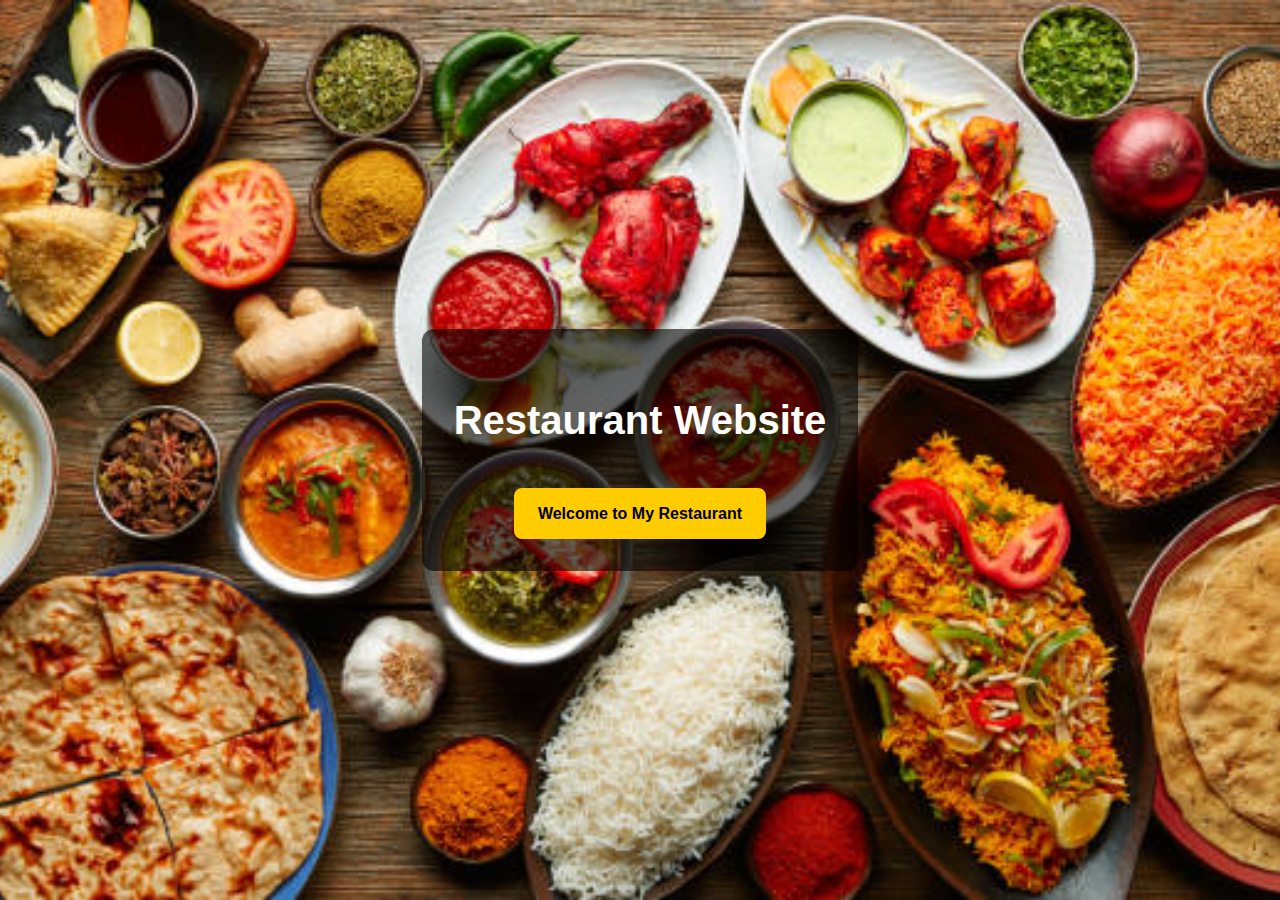
<file: index.html>
<!DOCTYPE html>
<html lang="en">
<head>
  <meta charset="UTF-8" />
  <meta name="viewport" content="width=device-width, initial-scale=1.0"/>
  <title>Restaurant Website</title>
  <link rel="stylesheet" href="style.css" />
</head>
<body>
  <div class="landing-page">
    <div class="overlay">
      <h1 class="main-title">Restaurant Website</h1>
      <a href="main.html" class="enter-btn">Welcome to My Restaurant</a>
    </div>
    
  </div>
</body>
</html>
</file>
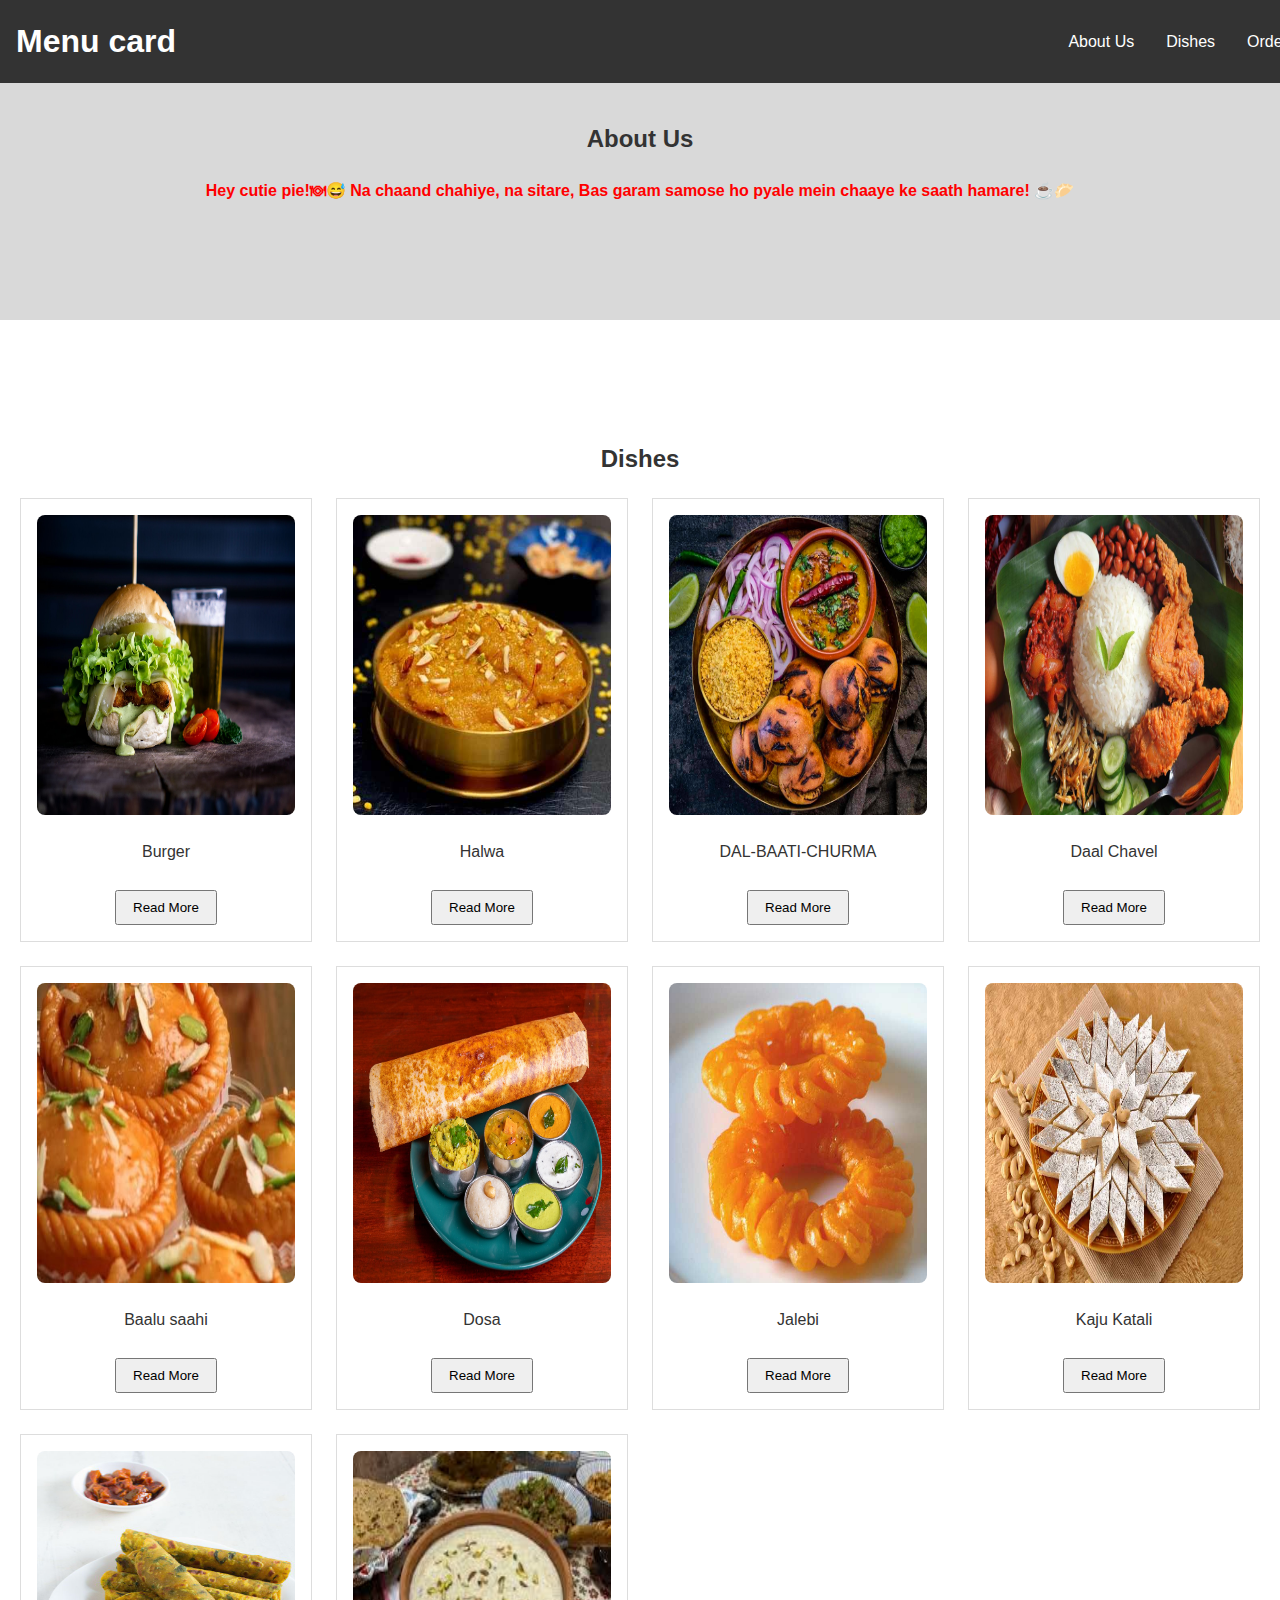
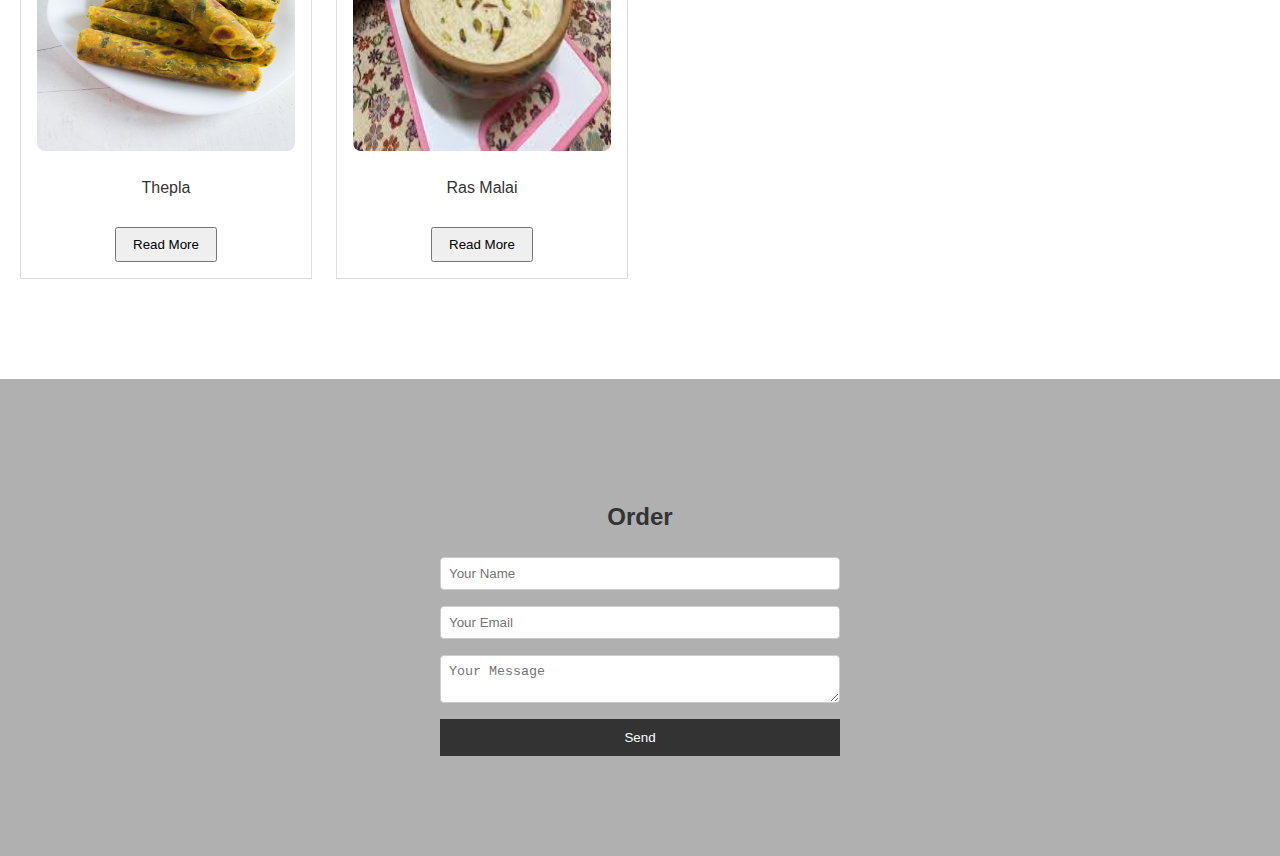
<file: main.html>
<!DOCTYPE html>
<html lang="en">
<head>
  <meta charset="UTF-8" />
  <meta name="viewport" content="width=device-width, initial-scale=1.0"/>
  <title>Manu Card</title>
  <link rel="stylesheet" href="style.css" />
</head>
<body>
  <header>
    <nav class="navbar">
      <h1>Menu card</h1>
      <ul class="menu">
        <li><a href="#about">About Us</a></li>
        <li><a href="#blogs">Dishes</a></li>
        <li><a href="#contact">Order</a></li>
      </ul>
    </nav>
  </header>

  <section id="about">
    <h2>About Us</h2>
    <div class="sayari">
    <p>Hey cutie pie!🍽😅

Na chaand chahiye, na sitare,
Bas garam samose ho pyale mein chaaye ke saath hamare! ☕🥟
    </p></div>
  </section>

  <section id="blogs">
    <h2>Dishes</h2>
    <div class="gallery">
      <div class="card">
        <img src="image 1.jpeg" alt="Burger" height="300px" width="300px">
        <p class="caption">Burger</p>
        <button class="read-more">Read More</button>
        <p class="info">Regular Price: ₹120</p>
        <p class="info">Special Offer: Available at ₹99 when ordered with fries as a combo.</p>
      </div>
      <div class="card">
        <img src="halwa.jpeg" alt="Halwa"height="300px" width="300px">
        <p class="caption">Halwa</p>
        <button class="read-more">Read More</button>
        <p class="info">Regular Price: ₹80</p>
        <p class="info">Special Offer: Offered at ₹60 when served with puri during breakfast hours.</p>
      </div>
      <div class="card">
        <img src="DAL-BAATI-CHURMA.jpg" alt="Dal Baati Churma"height="300px" width="300px">
        <p class="caption">DAL-BAATI-CHURMA</p>
        <button class="read-more">Read More</button>
        <p class="info">Regular Price: ₹200</p>
        <p class="info">Special Offer: ₹170 with complimentary glass of chaas (buttermilk) on weekends.</p>
      </div>
      <div class="card">
        <img src="daal chavel.jpg" alt="Daal Chavel"height="300px" width="300px">
        <p class="caption">Daal Chavel</p>
        <button class="read-more">Read More</button>
        <p class="info">Regular Price: ₹100</p>
        <p class="info">Special Offer: ₹85 for a home-style meal combo including salad and pickle.</p>
      </div>
      <div class="card">
        <img src="baalu sahi.jpg" alt="Baalu saahi"height="300px" width="300px">
        <p class="caption">Baalu saahi</p>
        <button class="read-more">Read More</button>
        <p class="info">Regular Price: ₹60 per piece</p>
        <p class="info">Special Offer: ₹50 for a pack of 2 pieces during festive season.</p>
      </div>
      <div class="card">
        <img src="indian-food-dosa.jpg" alt="Dosa"height="300px" width="300px">
        <p class="caption">Dosa</p>
        <button class="read-more">Read More</button>
        <p class="info">Regular Price: ₹150</p>
        <p class="info">Special Offer: ₹120 with chutney and sambhar during lunch hours.</p>
      </div>
      <div class="card">
        <img src="jalebi.jpg" alt="Jalebi" height="300px" width="300px">
        <p class="caption">Jalebi</p>
        <button class="read-more">Read More</button>
        <p class="info">Regular Price: ₹90 per 250 grams</p>
        <p class="info">Special Offer: ₹75 per 250 grams in morning hours (7–10 AM).</p>
      </div>
      <div class="card">
        <img src="kaju katali.jpg" alt="Kaju Katali" height="300px" width="300px">
        <p class="caption">Kaju Katali</p>
        <button class="read-more">Read More</button>
        <p class="info">Regular Price: ₹150 for 100 grams</p>
        <p class="info">Special Offer: ₹130 for 200 grams as part of sweet gift packs.</p>
      </div>
      <div class="card">
        <img src="methi-thepla-gujarati-food.jpg" alt="Thepla" height="300px" width="300px">
        <p class="caption">Thepla</p>
        <button class="read-more">Read More</button>
        <p class="info">Regular Price: ₹70 for 2 pieces</p>
        <p class="info">Special Offer: ₹60 when served with curd and pickle as a breakfast combo.</p>
      </div>
      <div class="card">
        <img src="ras malai.jpg" alt="Ras Malai" height="300px" width="300px">
        <p class="caption">Ras Malai</p>
        <button class="read-more">Read More</button>
        <p class="info">Regular Price: ₹100 for 2 pieces</p>
        <p class="info">Special Offer: ₹85 during festive promotions or bulk orders.</p>
      </div>
    </div>
  </section>

  <section id="contact">
    <h2>Order</h2>
    <form>
      <input type="text" name="name" placeholder="Your Name" required />
      <input type="email" name="email" placeholder="Your Email" required />
      <textarea name="message" placeholder="Your Message" required></textarea>
      <button type="submit">Send</button>
    </form>
  </section>

  <script src="script.js"></script>
  </body>
</html>
</file>
<file: style.css>
/* General Styles */
body {
  font-family: Arial, sans-serif;
  margin: 0;
  padding: 0;
  line-height: 1.6;
  color: #333;

}

h1, h2 {
  text-align: center;
}

/* Landing Page Styles */
.landing-page {
  background-image: url('background image.jpg');
  background-size: cover;
  background-position: center;
  height: 100vh;
  display: flex;
  align-items: center;
  justify-content: center;
}

.overlay {
  background-color: rgba(0, 0, 0, 0.6);
  color: white;
  text-align: center;
  padding: 2rem;
  border-radius: 12px;
  transition: transform 0.3s;
}

.main-title {
  font-size: 2.5rem;
  margin-bottom: 20px;
  transition: color 0.3s;
}

.overlay:hover {
  transform: scale(1.05);
}

.main-title:hover {
  color: #ffcc00;
}

.enter-btn {
  display: inline-block;
  margin-top: 1rem;
  padding: 0.8rem 1.5rem;
  background-color: #ffcc00;
  color: black;
  text-decoration: none;
  font-weight: bold;
  border-radius: 8px;
  transition: background-color 0.3s;
}

.enter-btn:hover {
  background-color: #ffaa00;
}

/* Navbar */
.navbar {
  background-color: #333;
  color: #fff;
  padding: 1rem;
  display: flex;
  justify-content: space-between;
  align-items: center;
  flex-wrap: wrap;
  position: fixed;
  width: 100%;
  top: 0;
  z-index: 1000;
}

.navbar h1 {
  margin: 0;
}

/* Menu */
.menu {
  list-style: none;
  display: flex;
  gap: 1rem;
  margin: 0;
  padding: 0;
}

.menu li a {
  color: white;
  text-decoration: none;
  padding: 0.5rem;
  transition: background-color 0.3s;
}

.menu li a:hover {
  background-color: #f39c12;
  border-radius: 5px;
}

/* Hamburger Toggle */
.menu-toggle {
  display: none;
  flex-direction: column;
  cursor: pointer;
}

.menu-toggle div {
  width: 25px;
  height: 3px;
  background-color: white;
  margin: 4px;
}

/* Sections */
section {
  padding: 100px 20px;
  text-align: center;
  animation: reveal 1.5s ease-out;
}

/* Blog Gallery */
.gallery {
  display: grid;
  grid-template-columns: repeat(auto-fit, minmax(250px, 1fr));
  gap: 1.5rem;
}

.card {
  border: 1px solid #ddd;
  padding: 1rem;
  text-align: center;
  transition: transform 0.3s;
}

.card img {
  max-width: 100%;
  border-radius: 8px;
  transition: transform 0.3s;
}

.card:hover img {
  transform: scale(1.1);
}

.read-more {
  margin-top: 10px;
  padding: 0.5rem 1rem;
  cursor: pointer;
}

.info {
  display: none;
  background-color: #f9f9f9;
  padding: 10px;
  margin-top: 10px;
  border-radius: 5px;
}

/* Contact Form */
form {
  display: flex;
  flex-direction: column;
  gap: 1rem;
  max-width: 400px;
  margin: auto;
}

input, textarea {
  padding: 0.5rem;
  border: 1px solid #ccc;
  border-radius: 4px;
}

button[type="submit"] {
  padding: 0.7rem;
  background-color: #333;
  color: white;
  border: none;
  cursor: pointer;
  transition: background-color 0.3s;
}

button[type="submit"]:hover {
  background-color: #555;
}

/* Animations */
@keyframes reveal {
  from {
    opacity: 0;
    transform: translateY(20px);
  }
  to {
    opacity: 1;
    transform: translateY(0);
  }
}

@keyframes fadeInLeft {
  from {
    opacity: 0;
    transform: translateX(-20px);
  }
  to {
    opacity: 1;
    transform: translateX(0);
  }
}

@keyframes fadeInRight {
  from {
    opacity: 0;
    transform: translateX(20px);
  }
  to {
    opacity: 1;
    transform: translateX(0);
  }
}

/* Responsive Navbar */
@media (max-width: 768px) {
  .menu {
    display: none;
    flex-direction: column;
    width: 100%;
    background-color: #333;
  }

  .menu li {
    text-align: center;
    padding: 1rem 0;
    border-top: 1px solid #444;
  }

  .menu.active {
    display: flex;
  }

  .menu.toggle {
    display: flex;
  }

  .menu-toggle {
    display: flex;
  }
}

#about{
  background-color: #d9d9d9;

}

#blog{
  background-color: #cccccc;
}

#contact{
  background-color: #b0b0b0;
}


.sayari{
  font-weight: bold;
  color:red;
}
</file>
